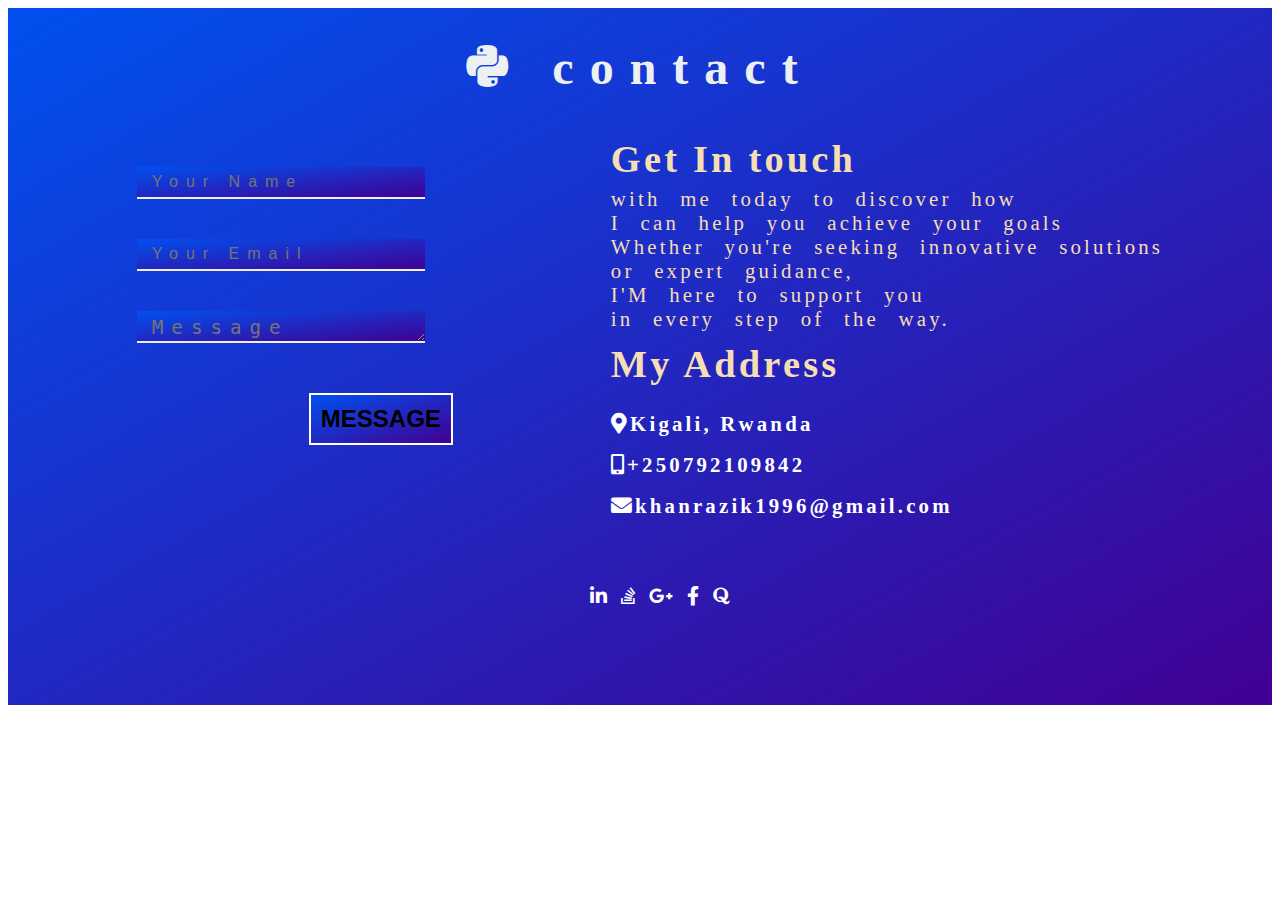
<file: contact1.html>
<html lang="en">
<head>
    <meta charset="UTF-8">
    <meta name="viewport" content="width=device-width, initial-scale=1.0">
    <title>contact</title>
    <link rel="stylesheet" href="contact1.css">
    <link rel="stylesheet" href="https://use.fontawesome.com/releases/v5.11.2/css/all.css">

</head>
<body>
    <section id="contact-container">
        <h1>
            <span><i class="fab fa-python"></i></span>
            <span>contact</span>
        </h1>
        <div id="container">
            <div id="form-container">
                <input type="text" name="" id="" placeholder="Your Name" required><br>
                <input type="text" name="" id="" placeholder="Your Email" required><br>
                <textarea name="" id="" cols="30" rows="10"  required rows="30" cols="10" placeholder="Message"></textarea><br>
                <button type="button">message </button>

            </div>
    
            <div id="content-container">
                <h1>Get In touch</h1>
                <p>with me today to discover how <br>
                    I can help you achieve your goals<br>
                    Whether you're seeking innovative solutions  <br>
                    or expert guidance, <br>
                    I'M here to support you  <br>
                    in every step of the way.
                </p>
                <h1>My Address</h1>
                <h2 class="contact-information"><i class="fas fa-map-marker-alt"></i>Kigali, Rwanda</h2>
                <h2 class="contact-information"><i class="fas fa-mobile-alt"></i>+250792109842</h2>
                <h2 class="contact-information"><i class="fas fa-envelope"></i>khanrazik1996@gmail.com</h2>

            </div>


            <div class="icon-container">
                <ul>
                    <li>
                        <a href="#">
                            <i class="fab fa-linkedin-in"></i>
                        </a>
                    </li>
                    <li>
                        <a href="#">
                            <i class="fab fa-stack-overflow"></i>
                        </a>
                    </li>
                    <li>
                        <a href="#">
                            <i class="fab fa-google-plus-g"></i>
                        </a>
                    </li>
                    <li>
                        <a href="#">
                            <i class="fab fa-facebook-f"></i>
                        </a>
                    </li>
                    <li>
                        <a href="#">
                            <i class="fab fa-quora"></i>
                        </a>
                    </li>
                </ul>

            </div>
        </div>
    </section>
</body>
</html>
</file>
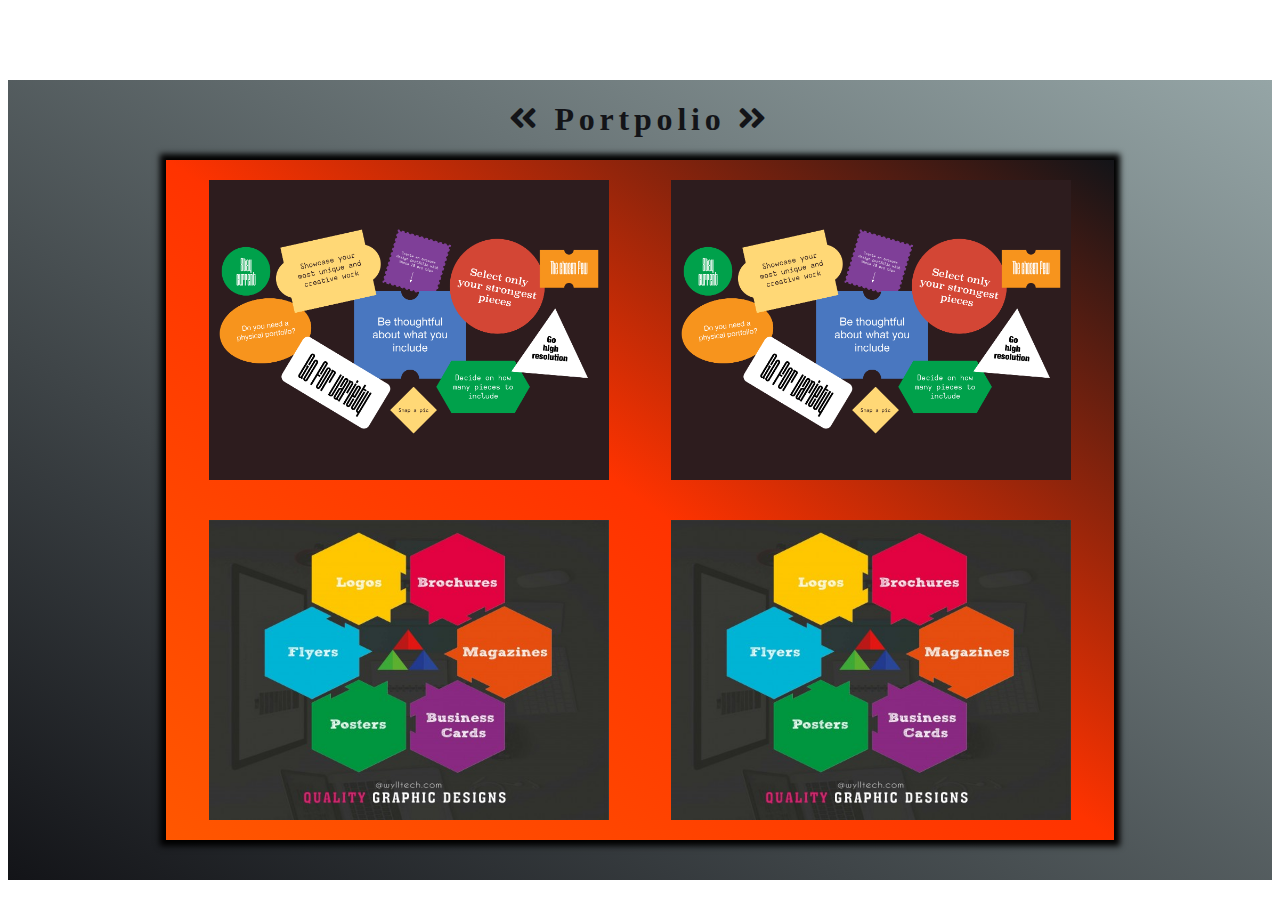
<file: portpolio.html>
<html lang="en">
<head>
    <meta charset="UTF-8">
    <meta name="viewport" content="width=device-width, initial-scale=1.0">
    <link rel="stylesheet" href="portpolio.css">
    <link rel="stylesheet" href="https://use.fontawesome.com/releases/v5.11.2/css/all.css">

    <title>portpolio</title>
</head>
<body>
    <section id="portpolio">
        <h1>
            <span><i class="fas fa-angle-double-left"></i></span>
            <span>portpolio</span>
            <span><i class="fas fa-angle-double-right"></i></span>
        </h1>

        <div id="portpolio-container">
            <div class="div1"></div>
            <div class="div1"></div>
            <div class="div2"></div>
            <div class="div2"></div>


        </div>
    </section>
</body>
</html>
</file>
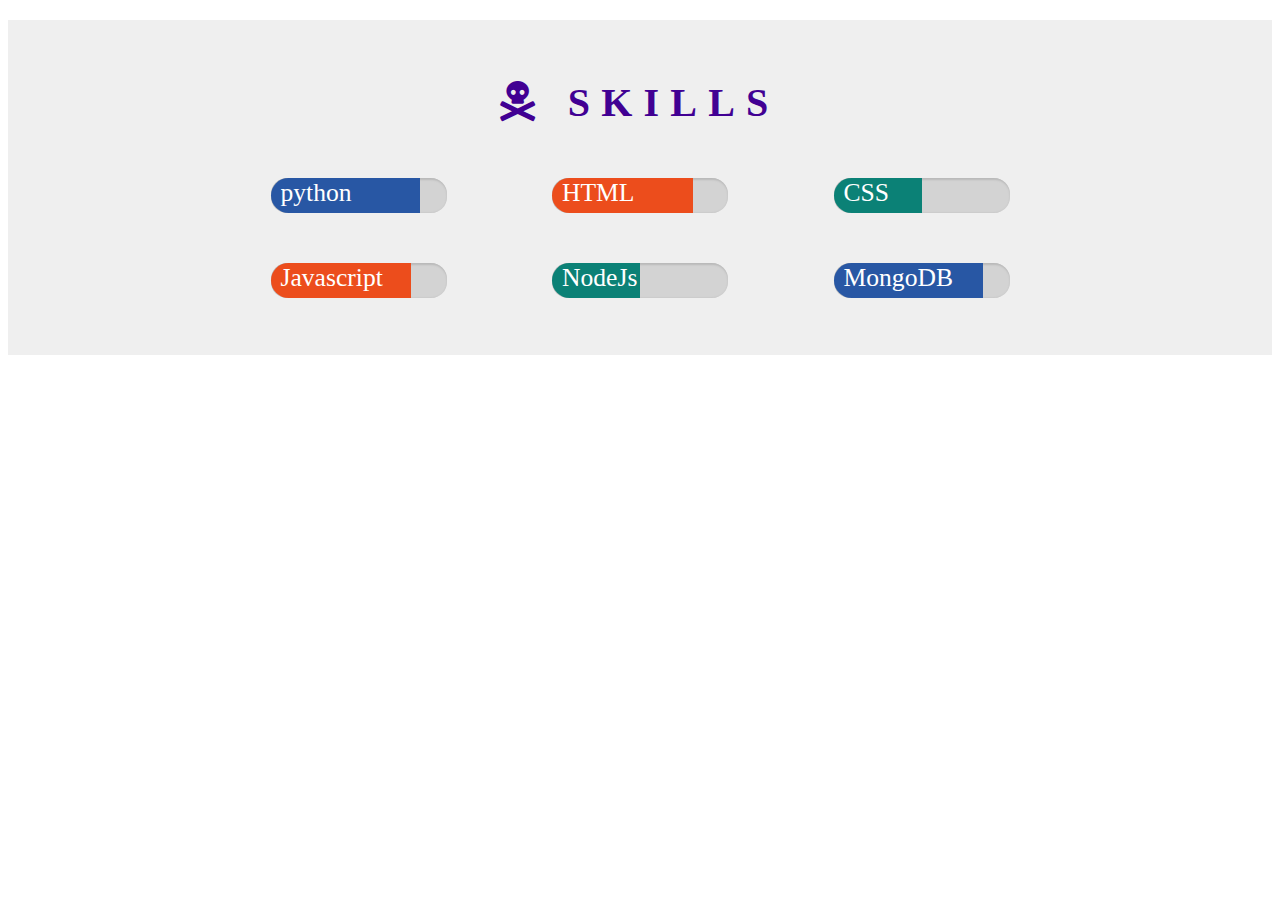
<file: skill.html>
<html lang="en">
<head>
    <meta charset="UTF-8">
    <meta name="viewport" content="width=device-width, initial-scale=1.0">
    <title>skill</title>
    <link rel="stylesheet" href="skill.css">
    <link rel="stylesheet" href="https://use.fontawesome.com/releases/v5.11.2/css/all.css">


</head>
<body>
    
    <section id="skill">
        <h1>
            <span><i class="fas fa-skull-crossbones"></i></span>
            <span>skills</span>
        </h1>

        <div id="skill-container">
            <div class="skill-progress">
                <div class="eighty-five-percent">
                    <div class="skill-name">
                        <span>python</span>
                    </div>
                </div>
            </div>

            <div class="skill-progress">
                <div class="eighty-percent">
                    <div class="skill-name">
                        <span>HTML</span>
                    </div>
                </div>
            </div>

            <div class="skill-progress">
                <div class="fifty-percent">
                    <div class="skill-name">
                        <span>CSS</span>
                    </div>
                </div>
            </div>

            <div class="skill-progress">
                <div class="eighty-percent">
                    <div class="skill-name">
                        <span>Javascript</span>
                    </div>
                </div>
            </div>

            <div class="skill-progress">
                <div class="fifty-percent">
                    <div class="skill-name">
                        <span>NodeJs</span>
                    </div>
                </div>
            </div>

            <div class="skill-progress">
                <div class="eighty-five-percent">
                    <div class="skill-name">
                        <span>MongoDB</span>
                    </div>
                </div>
            </div>
        </div>
    </section>
</body>
</html>
</file>
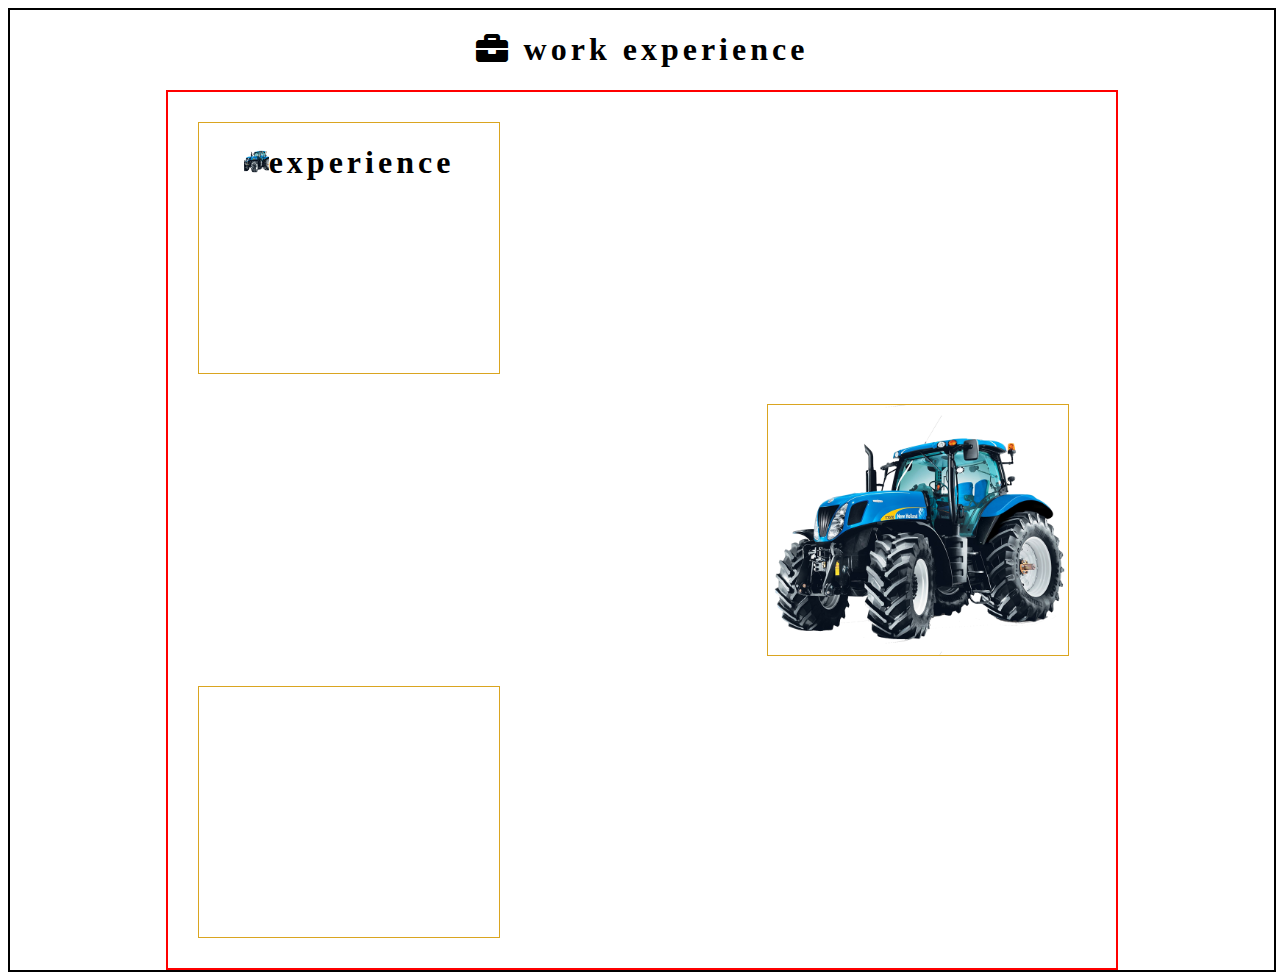
<file: work.html>
<html lang="en">
<head>
    <meta charset="UTF-8">
    <meta name="viewport" content="width=device-width, initial-scale=1.0">
    <title>work</title>
    <link rel="stylesheet" href="https://use.fontawesome.com/releases/v5.11.2/css/all.css">
    <link rel="stylesheet" href="work.css">
</head>
<body>
    
    <section id="work-experience">
        <h1>
            <span><i class="fas fa-briefcase"></i></span>
            <span>work experience</span>
        </h1>

        <div id="work-experience-container">
            <div class="container div1"><h1>experience</h1></div>
            <div class="container div2"></div>
            <div class="container div3"></div>

        </div>

    </section>
</body>
</html>
</file>
<file: contact1.css>
#contact-container
{
    /* height: 85vh; */
    /* border: 2px solid black; */
    display: flex;
    flex-direction: column;
    align-items: center;
    background: linear-gradient(to left top,rgb(65,0,147),rgb(0,80,239));
}

#contact-container > h1
{
    color:rgb(236,240,241);
    font-size: 3rem;
    letter-spacing: 1rem;
}


#container
{
    /* height: 65vh; */
    width: 85%;
    /* border: 2px solid red; */
    display: flex;
    flex-wrap: wrap;
    justify-content: space-evenly;
    padding: 20px;
    margin-bottom: 20px;
}

#form-container
{
    /* height: 45vh; */
    /* border: 2px solid orangered; */
    width: 30rem;
    margin-bottom: 30px;

}

#content-container
{
    /* height: 45vh; */
    /* border: 2px solid orangered; */
    /* width: 30rem; */
    margin-bottom: 30px;
}


.icon-container
{
     /* height: 45vh; */
     /* border: 2px solid green; */
     /* width: 30rem; */
    
}


#form-container input
{
    width: 60%;
    height: 2rem;
    background: linear-gradient(to left top,rgb(65,0,147),rgb(0,80,239));

    margin: 20px;
    padding: 15px;
    letter-spacing: .5rem;
    font-size: 1rem;
    outline: none;
    border: none;
    border-bottom: 2px solid rgb(236,240,241);
}

#form-container textarea
{
    width: 60%;
    color: white;
    height: 2rem;
    margin: 20px;
    padding-left: 15px;
    background: linear-gradient(to left top,rgb(65,0,147),rgb(0,80,239));
    padding-top: 5px;
    font-size: 1.2rem;
    letter-spacing: .5rem;
    outline: none;
    border: none;
    border-bottom: 2px solid rgb(236,240,241);

}

#form-container button
{   
    margin-left: 12rem;
    margin-top: 30px;
    padding: 10px;
    font-size: 1.5rem;
    font-weight: bold;
    background: linear-gradient(to left top,rgb(65,0,147),rgb(0,80,239));
    text-transform: uppercase;
    border: 2px solid white;
    outline: none;
    box-shadow:  6px 6px .8 black;
}

#form-container button:hover
{
    background:white;
    color: blue;
}


#content-container h1
{
    color: wheat;
    font-size: 2.4rem;
    letter-spacing: .2rem;
    margin-top: -10px;
    
}

#content-container p
{
    color: wheat;
    font-size: 1.3rem;
    letter-spacing: .2rem;
    word-spacing: .7rem;
    margin-top: -20px;
}

.contact-information
{
    color: white;
    font-size: 1.3rem;
    letter-spacing: .2rem;
}


.icon-container
{
    height: 100px;
    width: 100%;
    /* border: 2px solid yellow; */
    display:flex;
    flex-wrap: wrap;
    justify-content: center;
}

.icon-container ul li
{
    list-style: none;
    display: inline-block;
}

.icon-container ul li a i
{
    color: white;
    padding: 5px;
    font-size: 1.2rem;
    border-radius: 50%;
    text-align: center;
}

.icon-container ul li a i:hover
{
	box-shadow: 0px 0px 6px 6px white;
}
</file>
<file: portpolio.css>
#portpolio
{
    height: auto;
    width: 100%;
    /* border: 2px solid black; */
     display: flex;
     flex-direction: column;
     align-items: center;
    background:linear-gradient(to right top,rgb(19,20,24),rgb(149,165,166));
    margin-top: 5rem;

}


#portpolio h1
{
    color:rgb(19,20,24);
    font-size: 2rem;
    text-transform: capitalize;
    letter-spacing: .3rem;
}

#portpolio-container
{
    height: auto;
    width: 75%;
    /* border: 2px solid green;  */
    display: flex;
    flex-wrap: wrap;
    justify-content: space-evenly;
    background:linear-gradient(to right top,rgb(255,87,0),rgb(255,51,0),rgb(19,20,24));
    box-shadow: 0px 0px 6px 6px black;
    margin-bottom: 40px;
    

}

#portpolio-container div
{
    height: 300px;
    width: 400px;
    /* border: 2px solid red; */
    margin: 20px;


   
}

#portpolio-container .div1
{
    background-image: url(images/portpolio1.webp);
    background-position: center;
    background-size: cover;
}

#portpolio-container .div2
{
    background-image: url(images/portpolio2.jpg);
    background-size: cover;
    background-position: center;
}
</file>
<file: skill.css>
/* section */
#skill
{
    /* border: 2px solid black; */
    display: flex;
    flex-direction: column;
    align-items: center;
    padding: 2rem;
    background-color: #9e9b9b29;
    margin-top: 20px;

}

#skill h1
{
    font-size: 2.5rem;
    text-transform: uppercase;
    letter-spacing: .7rem;
    color: rgb(65,0,147);
}

/* section container after skill heading */

#skill-container
{
    width: 75%;
    /* border: 2px solid green; */
    display: flex;
    justify-content: space-evenly;
    flex-wrap: wrap;
    /* padding: 3rem; */
   
}

#skill-container .skill-progress
{
    height: 2.2rem;
    width: 11rem;
    /* border: 1px solid black; */
    background-color: lightgrey;
    border-radius: 1rem;
    box-shadow: 1px 1px 2px 1px #b9b9b9 inset;
    margin: 25px;
}

.skill-progress > div
{
    border-radius: 20px 0px 0px 20px;
}

#skill-container .skill-progress .skill-name span
{
    color: white;
    font-size: 1.6rem;
    margin-left: 10px;
    vertical-align: middle;
}



/* comman percent classes */

.eighty-five-percent
{
    height: inherit;
    width: 85%;
    /* border: 1px solid black; */
    background-color: #2857a4;

}

.eighty-percent
{
    height: inherit;
    width: 80%;
    /* border: 1px solid black; */
    background-color: #ec4d1c;
    

}

.fifty-percent
{
    height: inherit;
    width: 50%;
    /* border: 1px solid black; */
    background-color: #0b8176;

    

}
</file>
<file: work.css>
#work-experience
{
    height: auto;
    width: 100%;
    border: 2px solid black;
    display: flex;
    flex-direction: column; 
    align-items: center;   

}

#work-experience h1
{
    font-size: 2rem;
    letter-spacing: .25rem;
}

#work-experience-container
{
    height: auto;
    width: 75%;
    border: 2px solid red;
}

#work-experience-container div
{
    height: 250px;
    width: 300px;
    border: 1px solid goldenrod;
    margin: 30px;
    text-align: center;

}


#work-experience-container .div2
{
    position: relative;
    left: 60%; 
    background-image: url(images/tractor.png);
    background-size: contain;
    background-position: center;

}


#work-experience-container .container h1::before
{
    content: '';
    display: inline-block;
    height:25px;
    width: 25px;
    background-image: url(images/tractor.png);
    background-position: center;
    background-size: cover;


}
</file>
